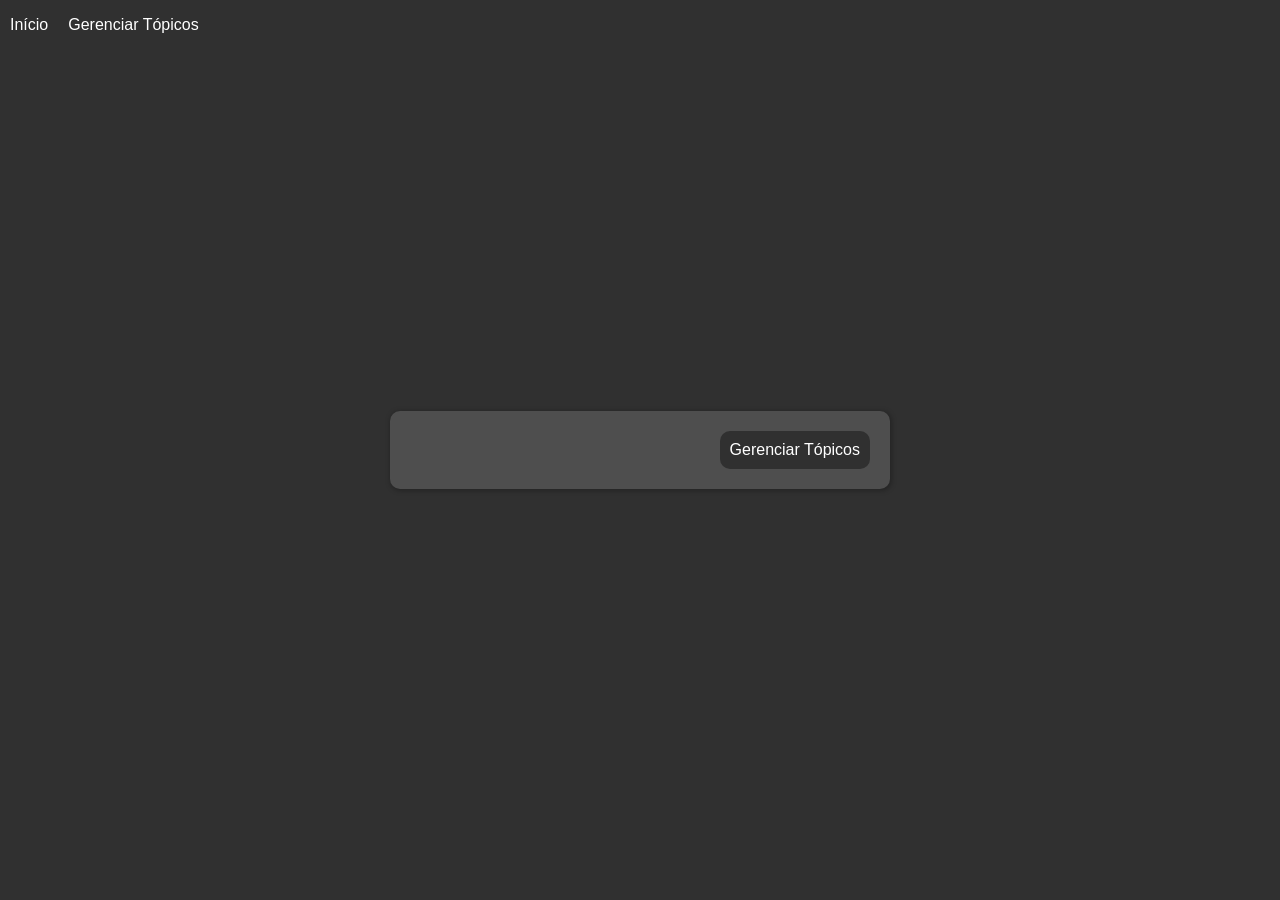
<file: views/index.html>
<!DOCTYPE html>
<html lang="pt_BR">
<head>
    <meta charset="UTF-8">
    <meta name="viewport" content="width=device-width, initial-scale=1.0">
    <link rel="stylesheet" href="../css/globals.css">
    <link rel="stylesheet" href="../css/components.css">
    <title>Início</title>
</head>
<body>
    
    <header>
        <a href="">Início</a>
        <a href="topicos/topicos.html">Gerenciar Tópicos</a>
    </header>


    <main class="box">
        <div style="width: 100%; display: flex; justify-content: end;">
            <a href="topicos/topicos.html" class="button">Gerenciar Tópicos</a>
        </div>
    </main>

</body>
</html>
</file>
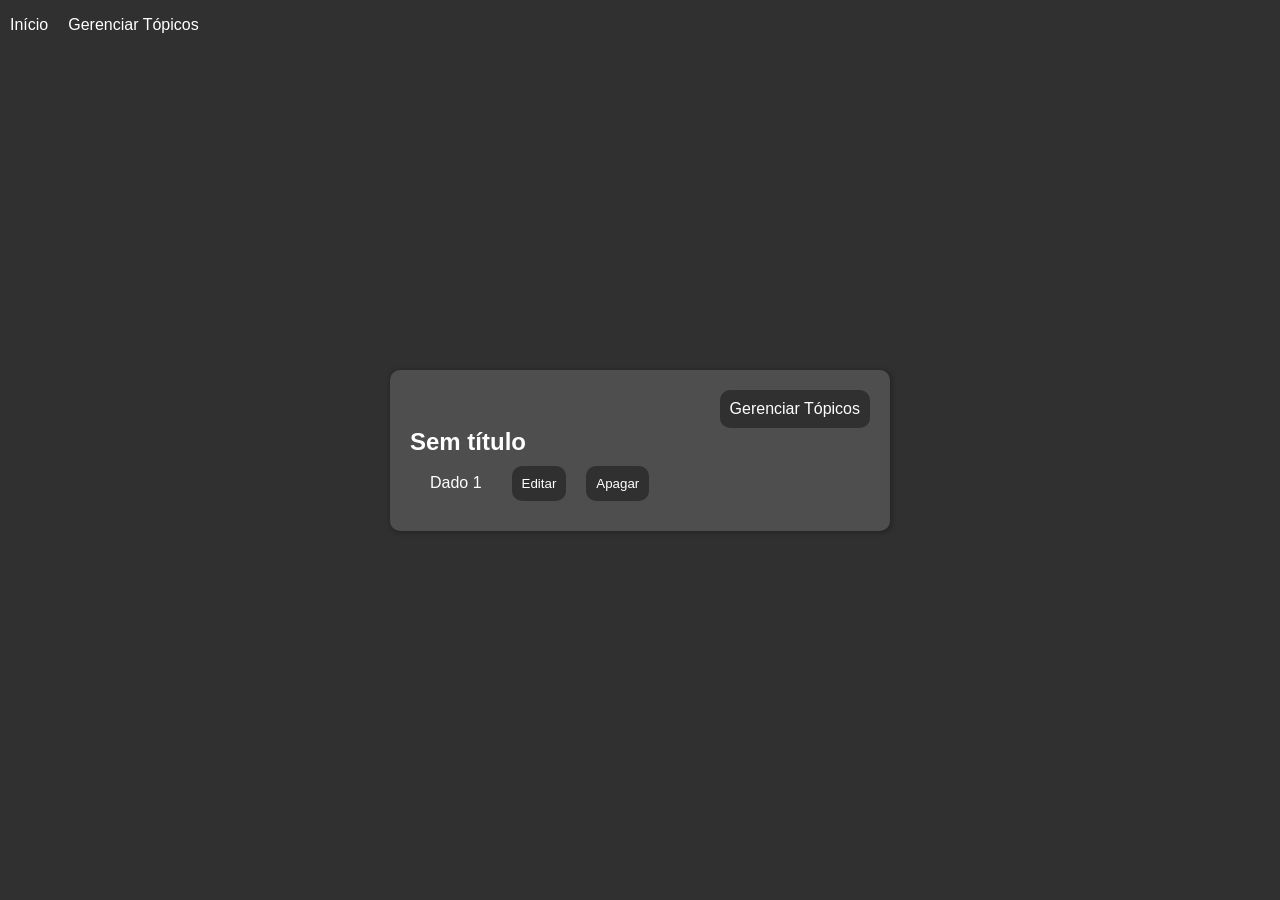
<file: views/topicos/dados_topicos.html>
<!DOCTYPE html>
<html lang="pt_BR">
<head>
    <meta charset="UTF-8">
    <meta name="viewport" content="width=device-width, initial-scale=1.0">
    <link rel="stylesheet" href="../../css/globals.css">
    <link rel="stylesheet" href="../../css/components.css">
    <link rel="stylesheet" href="../../css/topicos.css">
    <title>Início</title>
</head>
<body>
    
    <header>
        <a href="../index.html">Início</a>
        <a href="topicos/topicos.html">Gerenciar Tópicos</a>
    </header>


    <main class="box">

        <div style="width: 100%; display: flex; justify-content: end;">
            <a href="../topicos/topicos.html" class="button">Gerenciar Tópicos</a>
        </div>

        <h2 id="topico_nome">Sem título</h2>

        <div class="topico" data-id="">
            <p class="topico_name">Dado 1</p>
            <button id="" class="button topico_btn">Editar</button>
            <button id="" class="button topico_btn">Apagar</button>
        </div>
    </main>
</body>
</html>
</file>
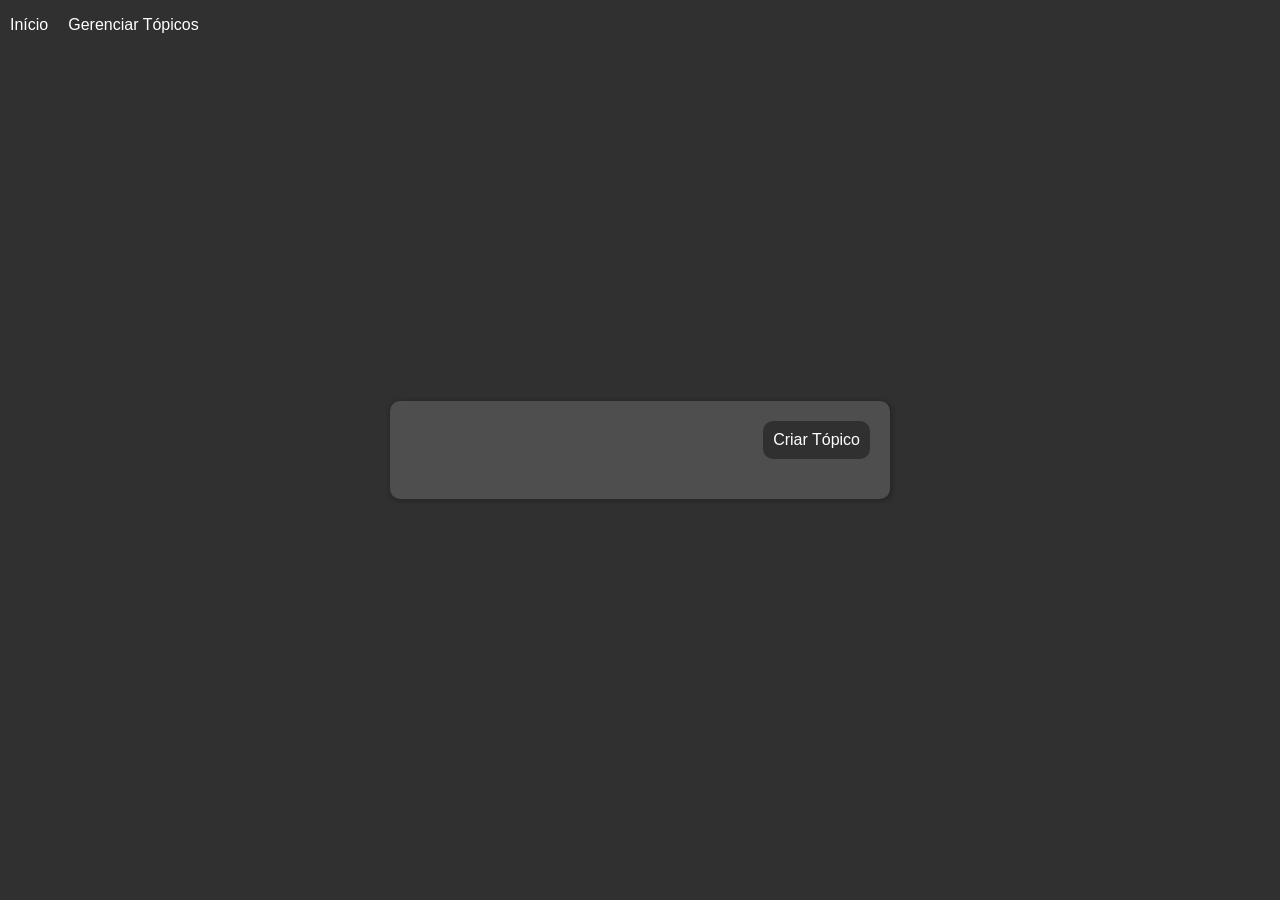
<file: views/topicos/topicos.html>
<!DOCTYPE html>
<html lang="pt_BR">
<head>
    <meta charset="UTF-8">
    <meta name="viewport" content="width=device-width, initial-scale=1.0">
    <link rel="stylesheet" href="../../css/globals.css">
    <link rel="stylesheet" href="../../css/components.css">
    <link rel="stylesheet" href="../../css/topicos.css">
    <title>Gerenciar Tópicos</title>
</head>
<body>

    <header>
        <a href="../index.html">Início</a>
        <a href="">Gerenciar Tópicos</a>
    </header>

    <main class="box" id="box">
        <div style="width: 100%; display: flex; justify-content: end; margin-bottom: 20px;">
            <a id="add_topico" class="button">Criar Tópico</a>
        </div>
        
    </main>

    <!-- Popup -->

    <div class="popup" id="popup">

        <div style="width: 100%; display: flex; justify-content: end;">
            <a id="close_popup" style="cursor: pointer; margin: -15px -10px 20px auto;">x</a>
        </div>

        <form id="formulario">

            <div>
                <label for="nome_do_topico">Nome do Tópico:</label>
                <input type="text" id="nome_topico" class="input" required>
            </div>

            <br>

            <button id="btn_submit_topico" class="button">Criar Tópico</button>

        </form>
    </div>


    <script src="../../js/modules/data/topico.js"></script>
    <script src="../../js/modules/popup-module.js"></script>
    <script src="../../js/modules/topico-module.js"></script>
    <script src="../../js/topicos.js"></script>
</body>
</html>
</file>
<file: css/globals.css>
:root{
    --background-dark: #303030;
    --box-dark: #4e4e4e;
    --hover-dark: #1d1d1d;
    --font-dark: #FFF;
}

*{

    margin: 0;
    padding: 0;
    box-sizing: border-box;
    outline: 0;
    color: var(--font-dark);
    font-family: Arial, Helvetica, sans-serif;
    border: 0;
}
header{

    width: 100%;
    height: 50px;
    display: flex;
    justify-content: start;
    align-items: center;
    position: fixed;
    top: 0;

}
header a{
    margin: 0 10px;
    text-decoration: none;
}
body{

    width: 100%;
    height: 100vh;
    display: flex;
    justify-content: center;
    align-items: center;
    flex-wrap: wrap;
    background-color: var(--background-dark);
}
</file>
<file: css/components.css>
@import url("globals.css");

.box{

    min-width: 500px;
    height: auto;
    padding: 20px;
    background-color: var(--box-dark);
    border-radius: 10px;
    box-shadow: 1px 1px 5px 1px rgba(0, 0, 0, 0.253);
}

.button{

    width: auto;
    height: auto;
    background-color: var(--background-dark);
    text-decoration: none;
    padding: 10px;
    border-radius: 10px;
    cursor: pointer;
    transition: .3s;
}
.button:hover, .button:focus{
    background-color: var(--hover-dark);
}
.popup{

    position: fixed;
    max-width: 700px;
    height: auto;
    padding: 20px;
    border-radius: 10px;

    background-color: var(--box-dark);
    box-shadow: 1px 1px 5px 1px rgba(0, 0, 0, 0.253);
    display: none;
}

.input{
    background-color: transparent;
    border-bottom: 2px solid white;
}
</file>
<file: css/topicos.css>
.topico{
    width: 100%; 
    display: flex;
    margin: 10px 0;
}
.topico_btn{
    margin: 0 10px;
    font-size: 13.3px;
}
.topico_name{
    display: flex;
    align-items: center;
    padding: 0 20px;
}
</file>
